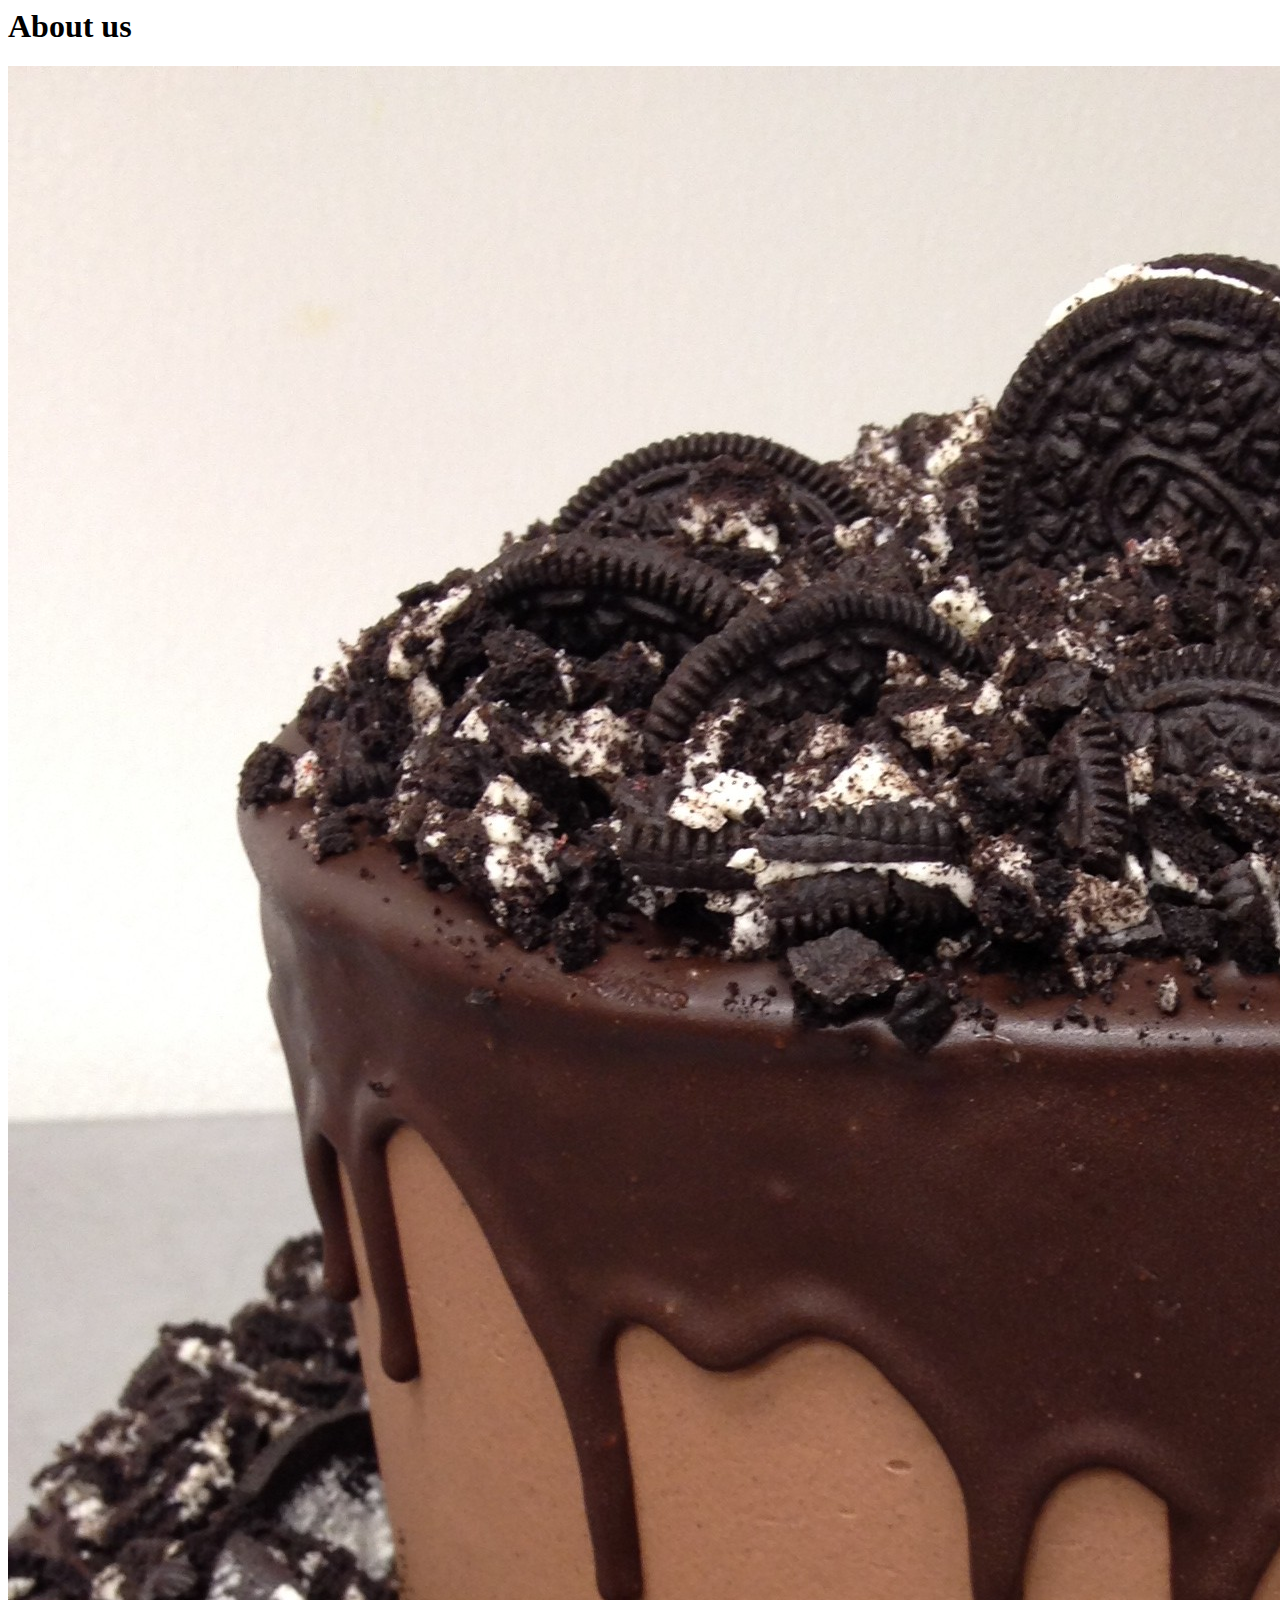
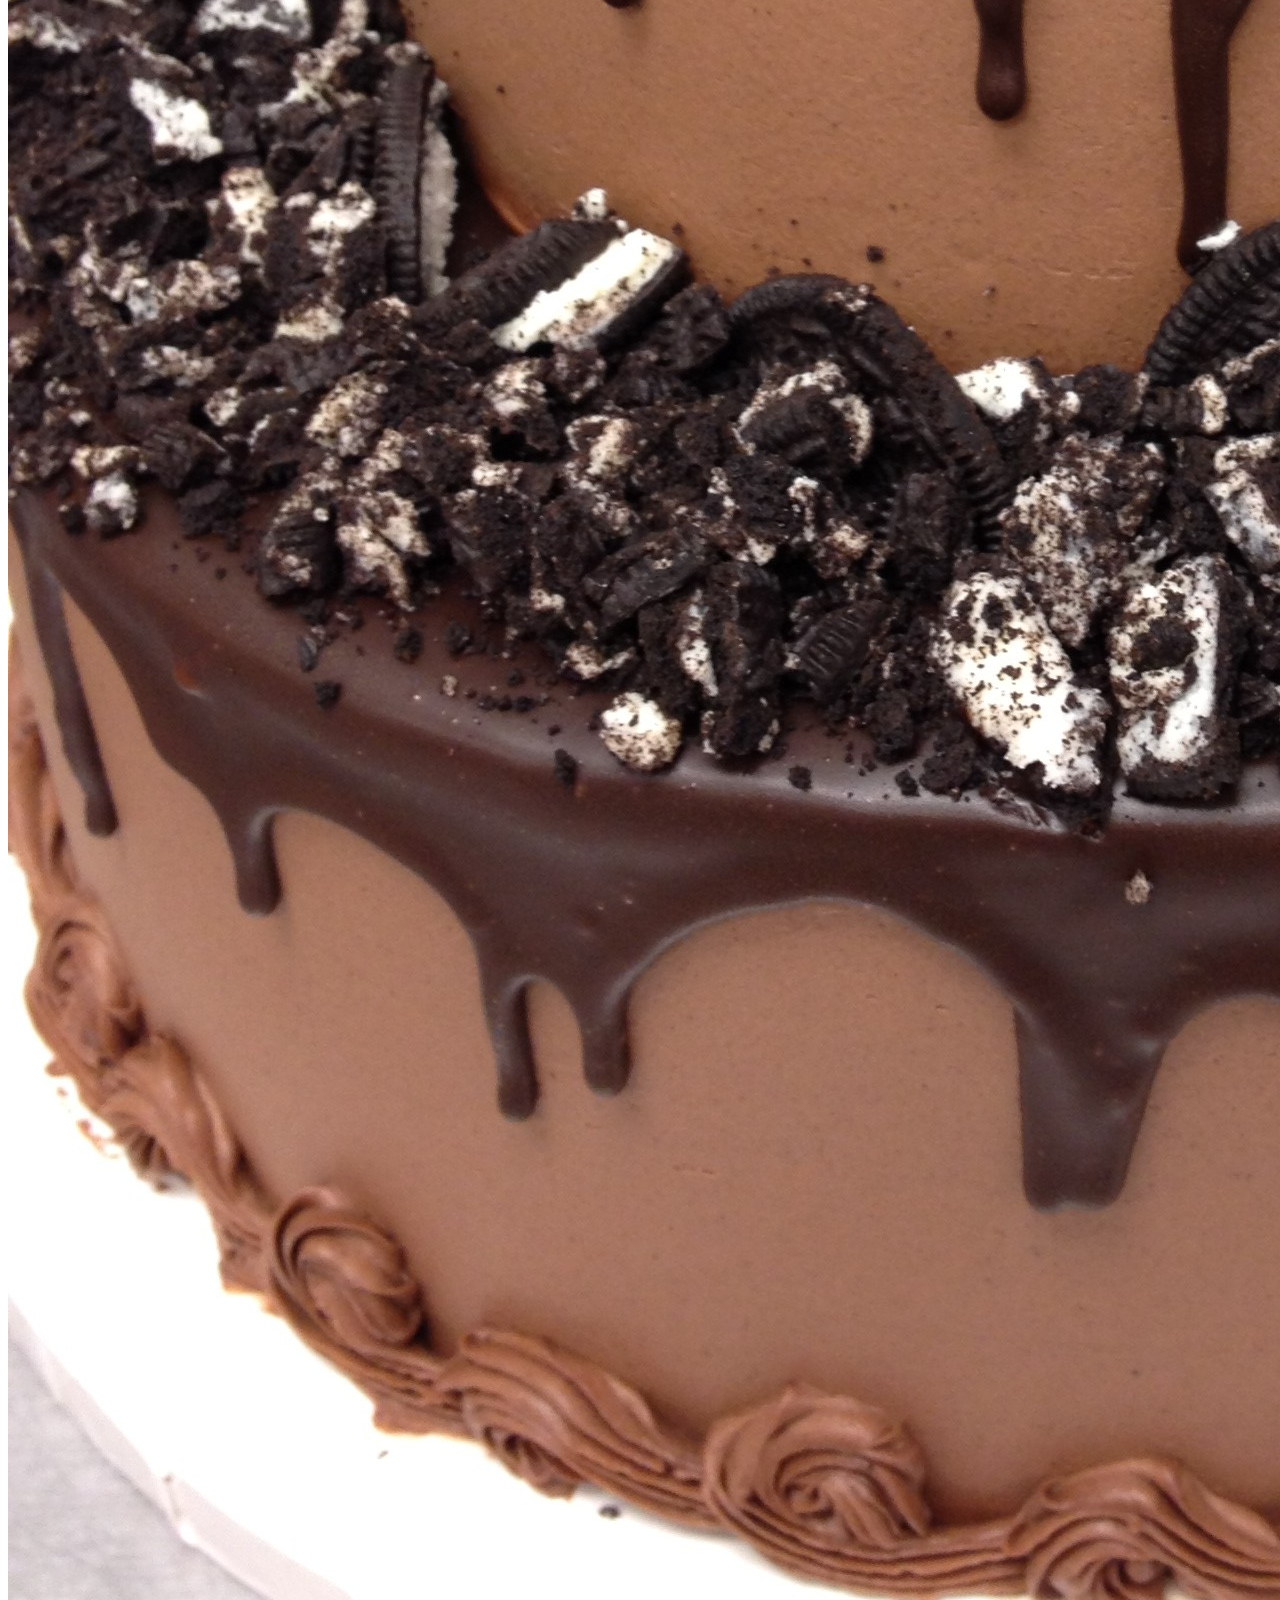
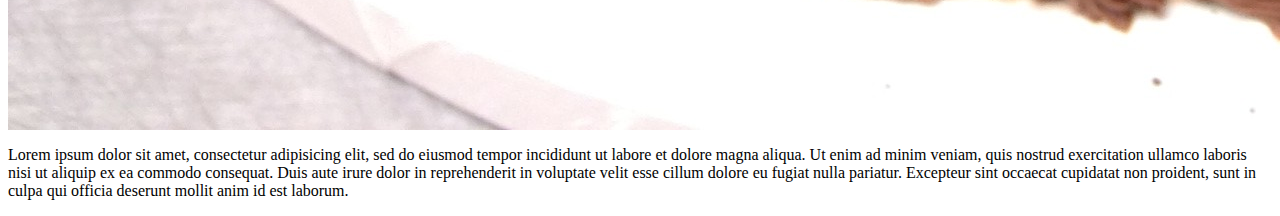
<file: about.html>
<html>
<head>
	<title></title>
</head>
<body>
  <h1>About us</h1>

  <img src="cake.jpg">
  <p>Lorem ipsum dolor sit amet, consectetur adipisicing elit, sed do eiusmod
  tempor incididunt ut labore et dolore magna aliqua. Ut enim ad minim veniam,
  quis nostrud exercitation ullamco laboris nisi ut aliquip ex ea commodo
  consequat. Duis aute irure dolor in reprehenderit in voluptate velit esse
  cillum dolore eu fugiat nulla pariatur. Excepteur sint occaecat cupidatat non
  proident, sunt in culpa qui officia deserunt mollit anim id est laborum.</p>
</body>
</html>
</file>
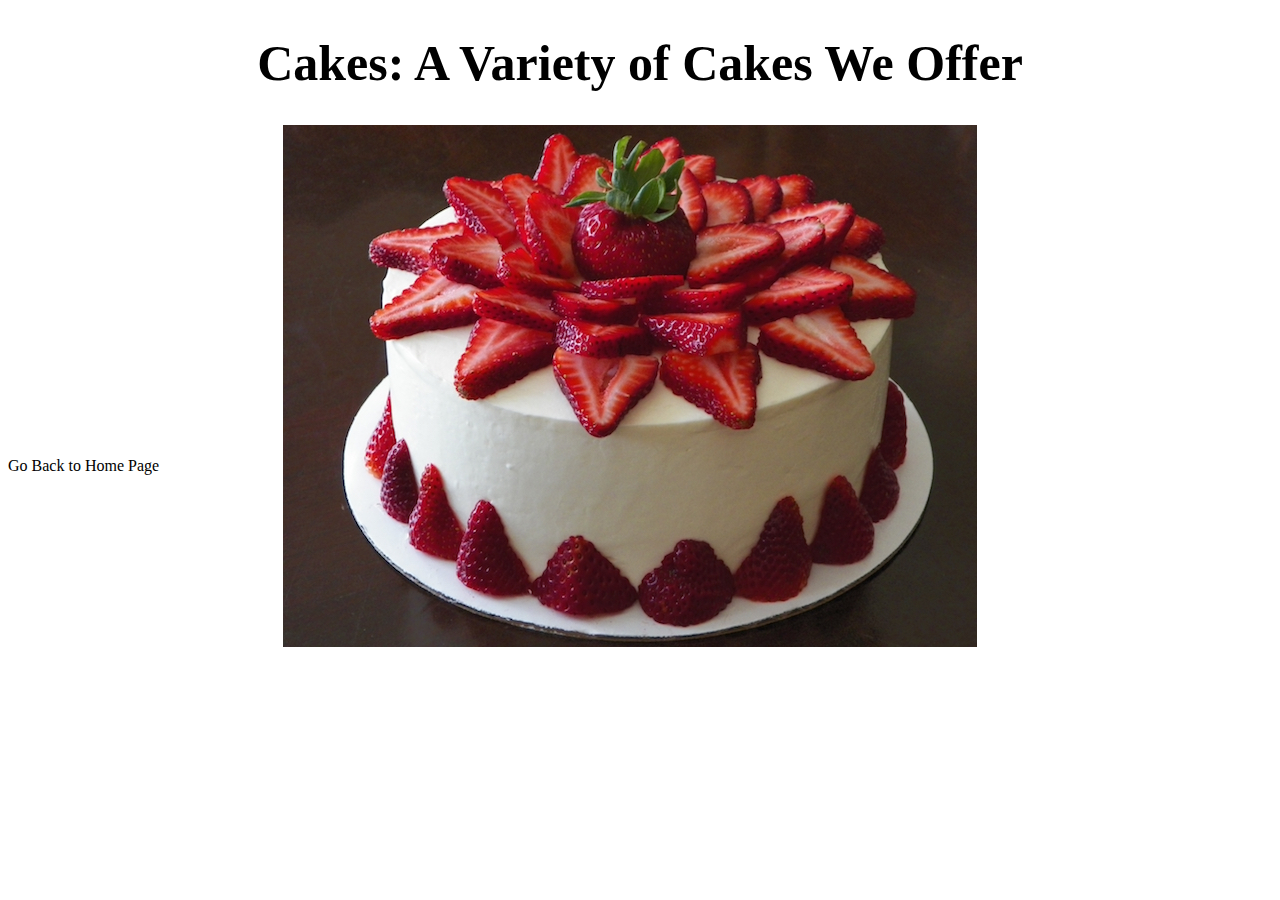
<file: cakes.html>
<!DOCTYPE html>
<html>
	<head>
		<title>Cakes</title>
		<script src="jquery-2.1.4.js"></script>
		<script src="mylibrary.js"></script>
		<style>
			.fadein { 
				position:relative; width:500px; height:332px;

			}
			.fadein img { 
				position:absolute; left:55%; top:0; 
			}


			.fadein {
			    opacity:1;
			    transition: opacity 1s; 
			}

			.fadein.fadeOut {
   				opacity:0;
			}

			h1 {
				text-align: center;
				font-family: "Impact";
				font-size: 50px;
			}

			a {
				font-family: "Verdana";
				text-decoration: none;
				color: black;
			}
			a:hover {
				text-decoration: underline;
				color: lightblue;
			}

		</style>
	</head>
	<body>
		<h1>Cakes: A Variety of Cakes We Offer</h2>
		<div class="fadein">
		   
		     <img src="cake-str.jpg">
		     <img src="blue-cake.jpg">
		     <img src="cakie.jpg">
		     <img src="tri-cake.jpg">
		   
		</div>
		<div>
			<a href="index.html">Go Back to Home Page</a>
		</div>
	</body>
</html>
</file>
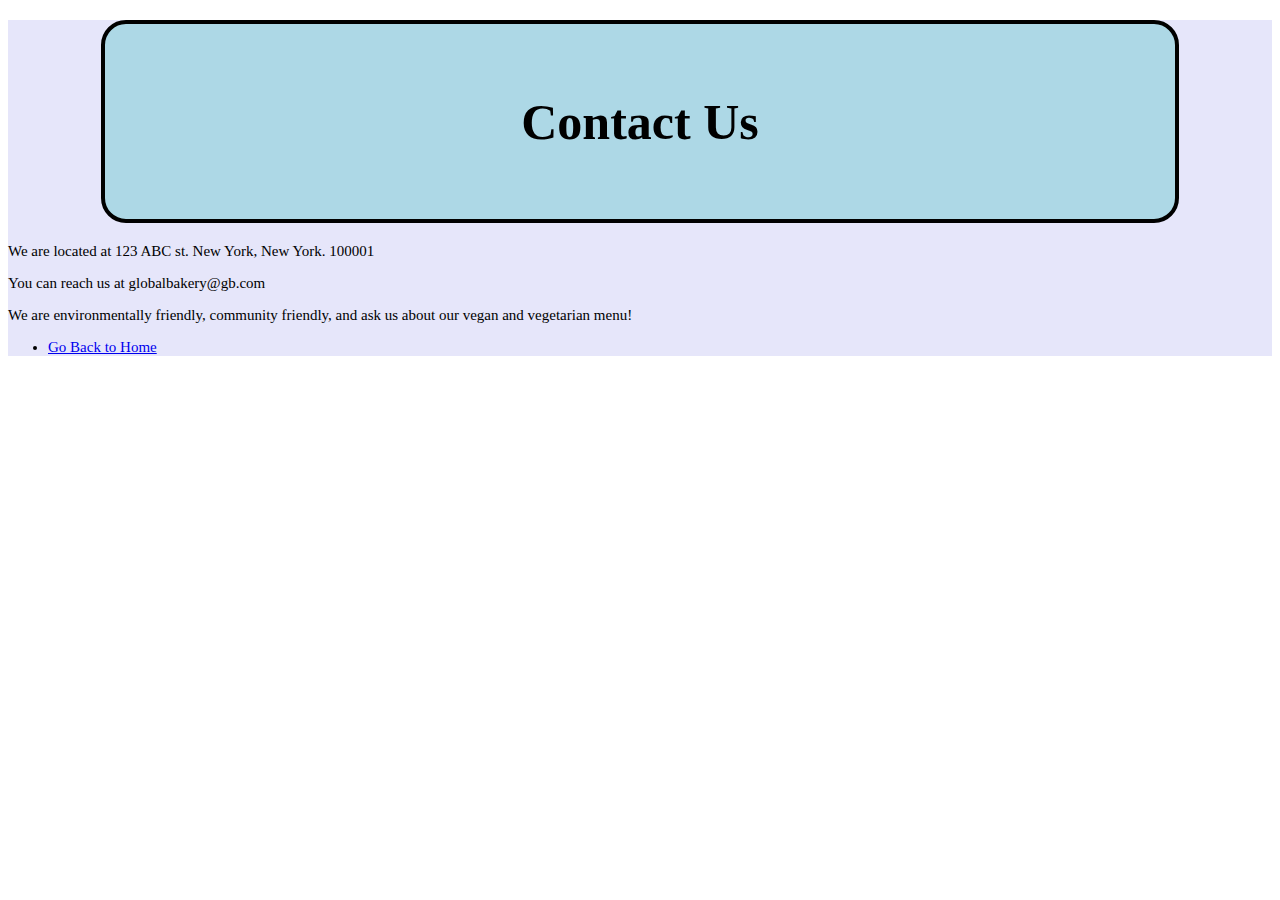
<file: contact.html>
<!DOCTYPE html>
<html>
	<head>
		<title>Contact Us!</title>
		<style>
			h1 {
				font-family: "Impact";
				font-size: 50px;
				text-align: center;
				background-color: lightblue;
			}
			#pagewrap {
				padding: 35px;
				width: 1000px;
				margin: 20px auto;
				background-color: lightblue;
				border-radius: 25px;
				border: black solid 4px;
			}

			p {
				font-family: "Verdana";
				font-size: 15px;			
			}

			.fullpage {
				background-color: lavender;
			}

			ul {
				font-family: "Verdana";
				font-size: 15px;
			}

		</style>
	</head>
	<body>
	<div class="fullpage">
		<div id="pagewrap">
			<h1>Contact Us</h1>
		</div>
			<p>We are located at 123 ABC st. New York, New York. 100001</p>
			<p>You can reach us at globalbakery@gb.com</p>
			<p>We are environmentally friendly, community friendly, and ask us about our vegan and vegetarian menu!</p>
			<ul>
				<li><a href="index.html">Go Back to Home</a></li>
			<ul>
	</div>
	</body>
</html>
</file>
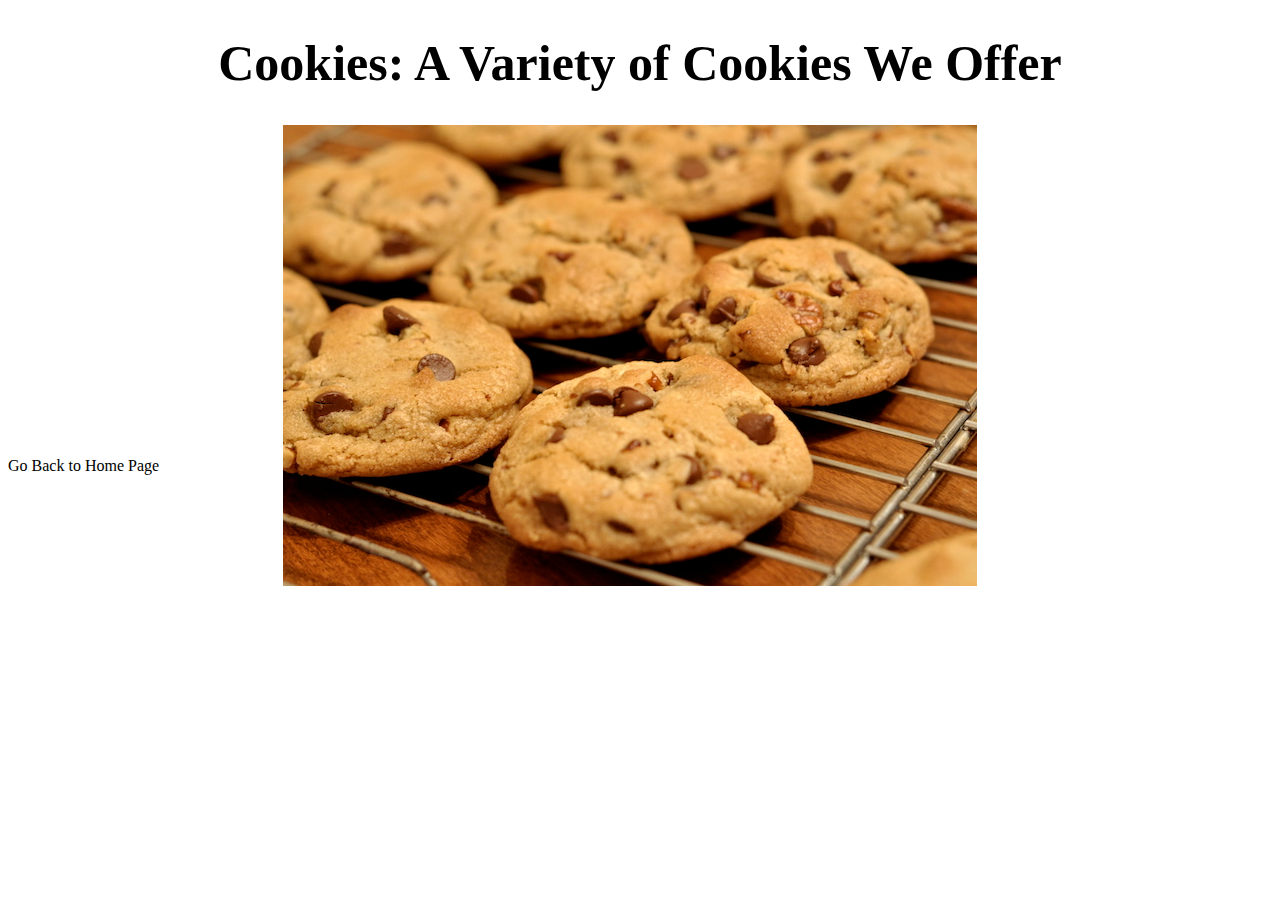
<file: cookies.html>
<!DOCTYPE html>
<html>
	<head>
		<title>Cookies</title>
		<script src="jquery-2.1.4.js"></script>
		<script src="mylibrary.js"></script>
		<style>
			.fadein { 
				position:relative; width:500px; height:332px;
			
			}
			.fadein img { 
				position:absolute; left:55%; top:0; 
			}


			.fadein {
			    opacity:1;
			    transition: opacity 1s; 
			}

			.fadein.fadeOut {
   				opacity:0;
			}

			h1 {
				text-align: center;
				font-family: "Impact";
				font-size: 50px;
			}

			a {
				font-family: "Verdana";
				text-decoration: none;
				color: black;
			}
			
			a:hover {
				text-decoration: underline;
				color: lightblue;
			}

		</style>
	</head>
	<body>
		<h1>Cookies: A Variety of Cookies We Offer</h2>
		<div class="fadein">
		   
		     <img src="cookies.jpg">
		     <img src="cookies2.jpg">
		     <img src="cookies3.jpg">
		     <img src="cookies4.jpg">
		   
		</div>
		<div>
			<a href="index.html">Go Back to Home Page</a>
		</div>
	</body>
</html>
</file>
